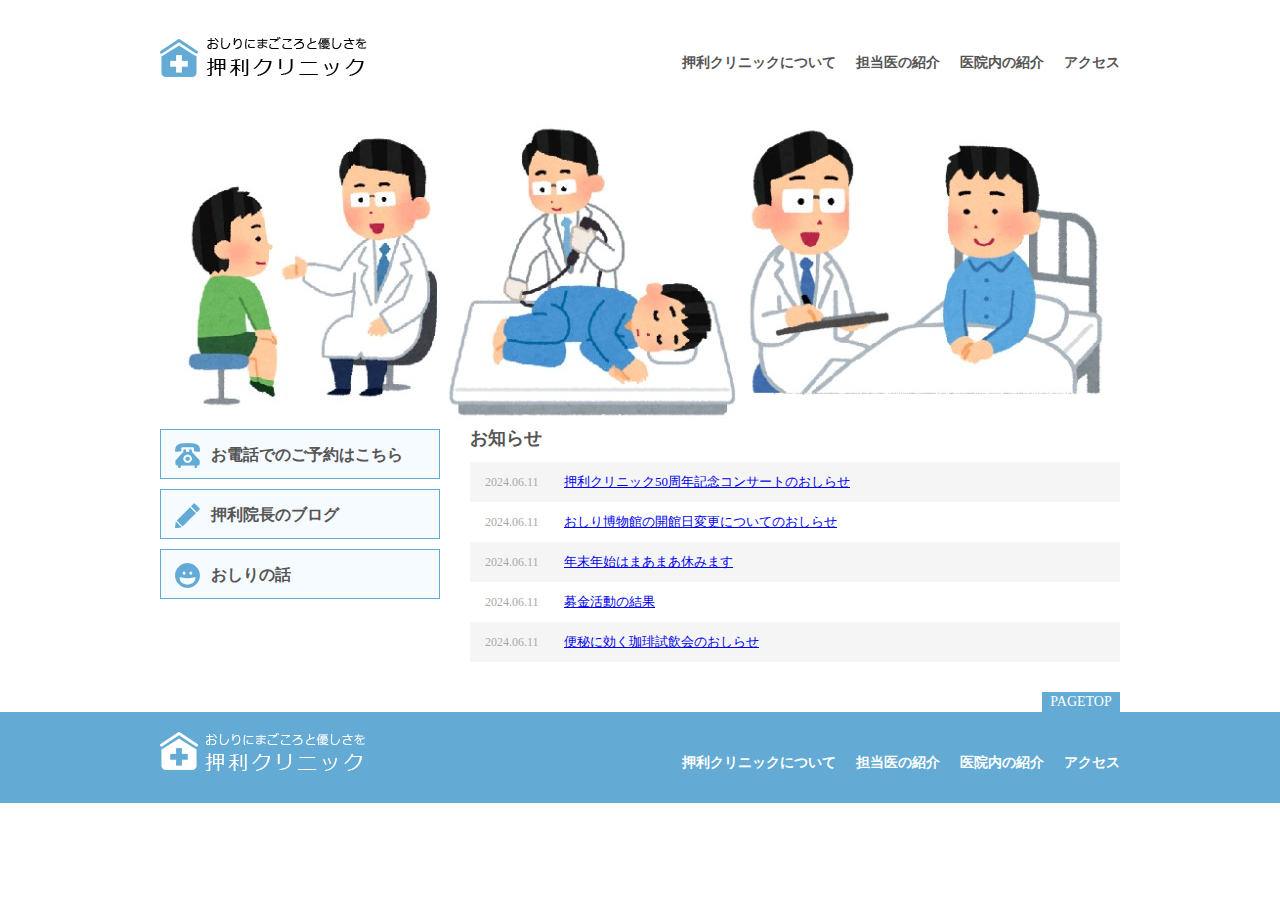
<file: index.html>
<!DOCTYPE html>
<html lang="ja">
  <head>
    <meta charset="UTF-8" />
    <title>押利クリニック 丨 おしりにまごころと優しさを</title>
    <meta
      name="description"
      content="おしりにまごころと優しさをモットーに患者さんのおしりに寄り添った施術を。清潔感溢れるクリニックです。"
    />
    <meta name="keywords" content="押利クリニック,病院" />

    <link rel="stylesheet" href="style.css" type="text/css" media="screen" />
  </head>

  <body>
    <!-- #wrapper ここから -->
    <div id="wrapper">
      <!-- header ここから -->
      <header>
        <h1>
          <a href="index.html">
            <img
              src="images/logo.png"
              alt="おしりにまごころと優しさを 押利クリニック"
            />
          </a>
        </h1>

        <nav>
          <ul>
            <li><a href="about.html">押利クリニックについて</a></li>
            <li><a href="doctor.html">担当医の紹介</a></li>
            <li><a href="iinnai.html">医院内の紹介</a></li>
            <li><a href="access.html">アクセス</a></li>
            <div class="clearfix"></div>
          </ul>
        </nav>
        <div class="clearfix"></div>
      </header>
      <!-- header ここまで -->

      <!-- #mainimage ここから -->
      <div id="mainimage">
        <img src="images/mainimage.jpg" alt="メイン画像" />
      </div>
      <!-- #mainimage ここまで -->

      <!-- #left ここから -->
      <div id="left">
        <ul>
          <li>
            <a id="icon_tel" href="denwa.html">お電話でのご予約はこちら</a>
          </li>
          <li>
            <a id="icon_blog" href="blog.html">押利院長のブログ</a>
          </li>
          <li><a id="icon_voice" href="oshiristory.html">おしりの話</a></li>
        </ul>
      </div>
      <!-- #left ここまで -->

      <!-- #right ここから -->
      <div id="right">
        <h2>お知らせ</h2>
        <dl>
          <dt>2024.06.11</dt>
          <dd>
            <a href="concert.html"
              >押利クリニック50周年記念コンサートのおしらせ</a
            >
          </dd>
          <dt>2024.06.11</dt>
          <dd>
            <a href="museum.html">おしり博物館の開館日変更についてのおしらせ</a>
          </dd>
          <dt>2024.06.11</dt>
          <dd><a href="nenmatsu.html">年末年始はまあまあ休みます</a></dd>
          <dt>2024.06.11</dt>
          <dd><a href="bokin.html">募金活動の結果</a></dd>
          <dt>2024.06.11</dt>
          <dd><a href="shiin.html">便秘に効く珈琲試飲会のおしらせ</a></dd>
          <div class="clearfix"></div>
        </dl>
      </div>
      <!-- #right ここまで -->

      <div class="clearfix"></div>
    </div>
    <!-- #wrapper ここまで -->

    <!-- footer ここから -->
    <footer>
      <div id="footer_inner">
        <p id="pagetop">
          <a href="#">PAGETOP</a>
        </p>
        <p id="footer_logo">
          <a href="index.html">
            <img
              src="images/logo_footer.png"
              alt="おしりにまごころと優しさを 押利クリニック"
            />
          </a>
        </p>

        <ul>
          <li><a href="about.html">押利クリニックについて</a></li>
          <li><a href="doctor.html">担当医の紹介</a></li>
          <li><a href="iinnai.html">医院内の紹介</a></li>
          <li><a href="access.html">アクセス</a></li>
          <div class="clearfix"></div>
        </ul>

        <div class="clearfix"></div>
      </div>
    </footer>
    <!-- footer ここまで -->
  </body>
</html>
</file>
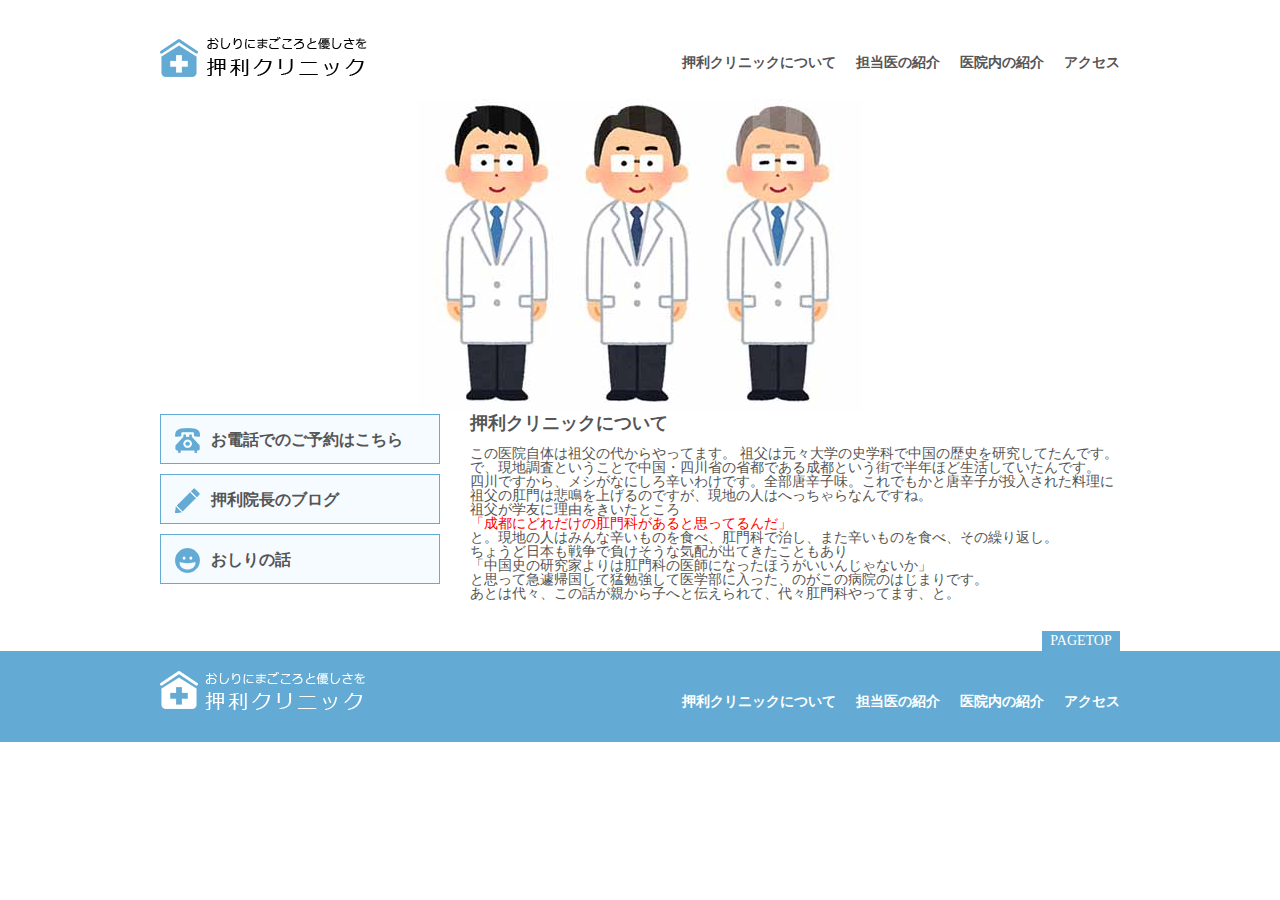
<file: about.html>
<!DOCTYPE html>
<html lang="ja">
  <head>
    <meta charset="UTF-8" />
    <title>押利クリニック 丨 おしりにまごころと優しさを</title>
    <meta
      name="description"
      content="おしりにまごころと優しさをモットーに患者さんのおしりに寄り添った施術を。清潔感溢れるクリニックです。"
    />
    <meta name="keywords" content="押利クリニック,病院" />

    <link rel="stylesheet" href="style.css" type="text/css" media="screen" />
  </head>

  <body>
    <!-- #wrapper ここから -->
    <div id="wrapper">
      <!-- header ここから -->
      <header>
        <h1>
          <a href="index.html">
            <img
              src="images/logo.png"
              alt="おしりにまごころと優しさを 押利クリニック"
            />
          </a>
        </h1>

        <nav>
          <ul>
            <li><a href="#">押利クリニックについて</a></li>
            <li><a href="doctor.html">担当医の紹介</a></li>
            <li><a href="iinnai.html">医院内の紹介</a></li>
            <li><a href="access.html">アクセス</a></li>
            <div class="clearfix"></div>
          </ul>
        </nav>
        <div class="clearfix"></div>
      </header>
      <!-- header ここまで -->

      <!-- #mainimage ここから -->
      <div id="3dai">
        <center><img src="images/3dai.jpg" alt="親子三代" /></center>
      </div>
      <!-- #mainimage ここまで -->

      <!-- #left ここから -->
      <div id="left">
        <ul>
          <li>
            <a id="icon_tel" href="denwa.html">お電話でのご予約はこちら</a>
          </li>
          <li>
            <a id="icon_blog" href="blog.html">押利院長のブログ</a>
          </li>
          <li><a id="icon_voice" href="oshiristory.html">おしりの話</a></li>
        </ul>
      </div>
      <!-- #left ここまで -->

      <!-- #right ここから -->
      <div id="right">
        <h2>押利クリニックについて</h2>
        <p>
          この医院自体は祖父の代からやってます。
          祖父は元々大学の史学科で中国の歴史を研究してたんです。で、現地調査ということで中国・四川省の省都である成都という街で半年ほど生活していたんです。<br />
          四川ですから、メシがなにしろ辛いわけです。全部唐辛子味。これでもかと唐辛子が投入された料理に
          祖父の肛門は悲鳴を上げるのですが、現地の人はへっちゃらなんですね。<br />
          祖父が学友に理由をきいたところ<br />
          <font color="red">「成都にどれだけの肛門科があると思ってるんだ」</font
          ><br />
          と。現地の人はみんな辛いものを食べ、肛門科で治し、また辛いものを食べ、その繰り返し。<br />
          ちょうど日本も戦争で負けそうな気配が出てきたこともあり<br />
          「中国史の研究家よりは肛門科の医師になったほうがいいんじゃないか」<br />
          と思って急遽帰国して猛勉強して医学部に入った、のがこの病院のはじまりです。<br />
          あとは代々、この話が親から子へと伝えられて、代々肛門科やってます、と。
        </p>
      </div>
      <!-- #right ここまで -->

      <div class="clearfix"></div>
    </div>
    <!-- #wrapper ここまで -->

    <!-- footer ここから -->
    <footer>
      <div id="footer_inner">
        <p id="pagetop">
          <a href="#">PAGETOP</a>
        </p>
        <p id="footer_logo">
          <a href="index.html">
            <img
              src="images/logo_footer.png"
              alt="おしりにまごころと優しさを 押利クリニック"
            />
          </a>
        </p>

        <ul>
          <li><a href="#">押利クリニックについて</a></li>
          <li><a href="doctor.html">担当医の紹介</a></li>
          <li><a href="iinnai.html">医院内の紹介</a></li>
          <li><a href="access.html">アクセス</a></li>
          <div class="clearfix"></div>
        </ul>

        <div class="clearfix"></div>
      </div>
    </footer>
    <!-- footer ここまで -->
  </body>
</html>
</file>
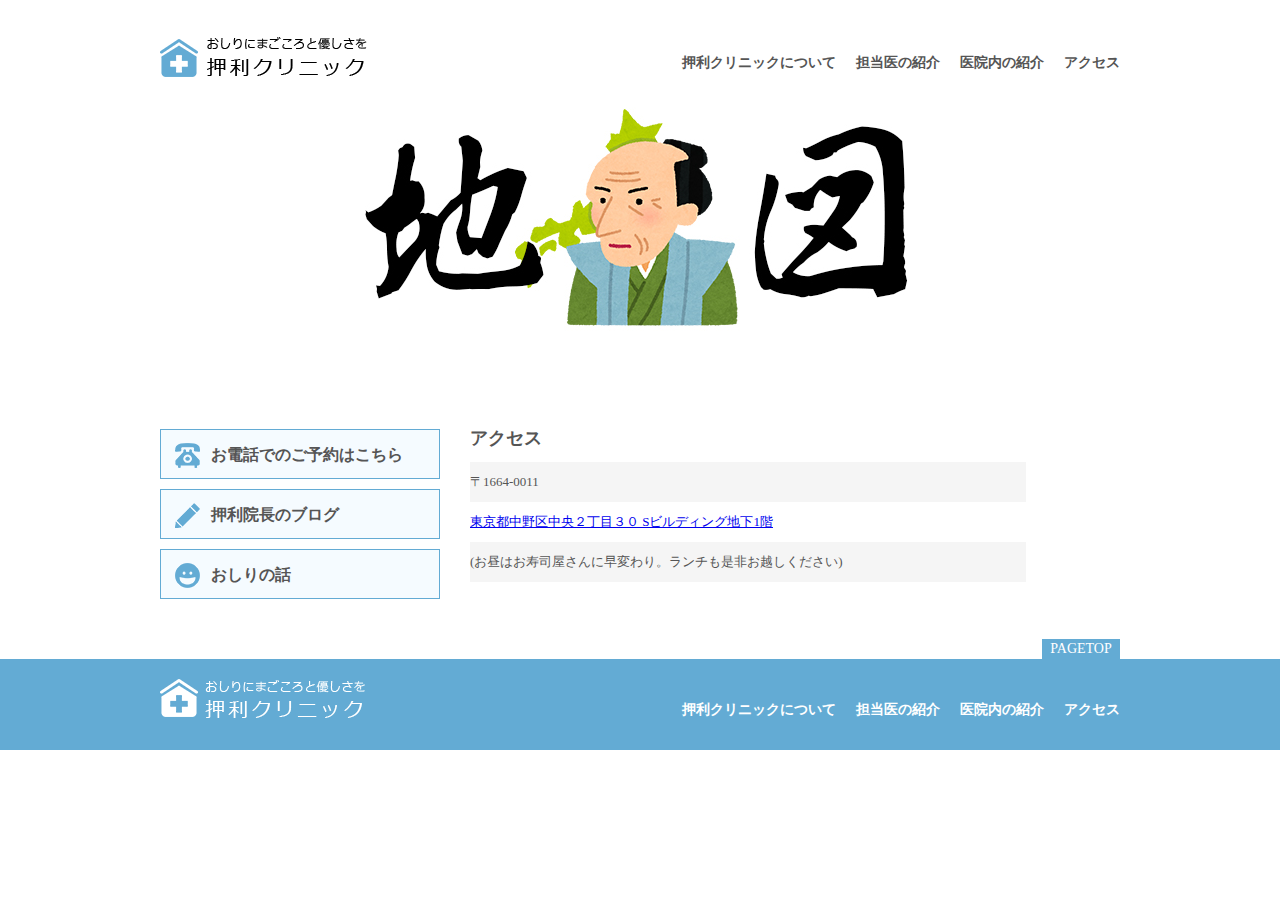
<file: access.html>
<!DOCTYPE html>
<html lang="ja">
  <head>
    <meta charset="UTF-8" />
    <title>押利クリニック 丨 おしりにまごころと優しさを</title>
    <meta
      name="description"
      content="おしりにまごころと優しさをモットーに患者さんのおしりに寄り添った施術を。清潔感溢れるクリニックです。"
    />
    <meta name="keywords" content="押利クリニック,病院" />

    <link rel="stylesheet" href="style.css" type="text/css" media="screen" />
  </head>

  <body>
    <!-- #wrapper ここから -->
    <div id="wrapper">
      <!-- header ここから -->
      <header>
        <h1>
          <a href="index.html">
            <img
              src="images/logo.png"
              alt="おしりにまごころと優しさを 押利クリニック"
            />
          </a>
        </h1>

        <nav>
          <ul>
            <li><a href="about.html">押利クリニックについて</a></li>
            <li><a href="doctor.html">担当医の紹介</a></li>
            <li><a href="iinnai.html">医院内の紹介</a></li>
            <li><a href="#">アクセス</a></li>
            <div class="clearfix"></div>
          </ul>
        </nav>
        <div class="clearfix"></div>
      </header>
      <!-- header ここまで -->

      <!-- #mainimage ここから -->
      <div id="mainimage">
        <center><img src="images/chizu.jpg" alt="地図トップ" /></center>
      </div>
      <!-- #mainimage ここまで -->

      <!-- #left ここから -->
      <div id="left">
        <ul>
          <li>
            <a id="icon_tel" href="denwa.html">お電話でのご予約はこちら</a>
          </li>
          <li>
            <a id="icon_blog" href="underconstruction.html">押利院長のブログ</a>
          </li>
          <li><a id="icon_voice" href="oshiristory.html">おしりの話</a></li>
        </ul>
      </div>
      <!-- #left ここまで -->

      <!-- #right ここから -->
      <div id="right">
        <h2>アクセス</h2>
        <dl>
          <dt></dt>
          <dd>〒1664-0011</dd>
          <dt></dt>
          <dd>
            <a
              href="https://www.google.com/maps/place/%E3%80%92164-0011+%E6%9D%B1%E4%BA%AC%E9%83%BD%E4%B8%AD%E9%87%8E%E5%8C%BA%E4%B8%AD%E5%A4%AE%EF%BC%92%E4%B8%81%E7%9B%AE%EF%BC%93%EF%BC%90+%EF%BC%B3%E3%83%93%E3%83%AB%E3%83%87%E3%82%A3%E3%83%B3%E3%82%B0/@35.6977004,139.6766584,17z/data=!4m15!1m8!3m7!1s0x6018f2c53a446661:0xdb8de674227e1da9!2z44CSMTY0LTAwMTEg5p2x5Lqs6YO95Lit6YeO5Yy65Lit5aSu77yS5LiB55uu77yT77yQIO-8s-ODk-ODq-ODh-OCo-ODs-OCsA!3b1!8m2!3d35.6977004!4d139.6792333!16s%2Fg%2F12hqffn9b!3m5!1s0x6018f2c53a446661:0xdb8de674227e1da9!8m2!3d35.6977004!4d139.6792333!16s%2Fg%2F12hqffn9b?authuser=0&entry=ttu"
              target="_blank"
              >東京都中野区中央２丁目３０ Sビルディング地下1階</a
            >
          </dd>
          <dt></dt>
          <dd>(お昼はお寿司屋さんに早変わり。ランチも是非お越しください)</dd>

          <div class="clearfix"></div>
        </dl>
      </div>
      <!-- #right ここまで -->

      <div class="clearfix"></div>
    </div>
    <!-- #wrapper ここまで -->

    <!-- footer ここから -->
    <footer>
      <div id="footer_inner">
        <p id="pagetop">
          <a href="#">PAGETOP</a>
        </p>
        <p id="footer_logo">
          <a href="index.html">
            <img
              src="images/logo_footer.png"
              alt="おしりにまごころと優しさを 押利クリニック"
            />
          </a>
        </p>

        <ul>
          <li><a href="about.html">押利クリニックについて</a></li>
          <li><a href="doctor.html">担当医の紹介</a></li>
          <li><a href="iinnai.html">医院内の紹介</a></li>
          <li><a href="#">アクセス</a></li>
          <div class="clearfix"></div>
        </ul>

        <div class="clearfix"></div>
      </div>
    </footer>
    <!-- footer ここまで -->
  </body>
</html>
</file>
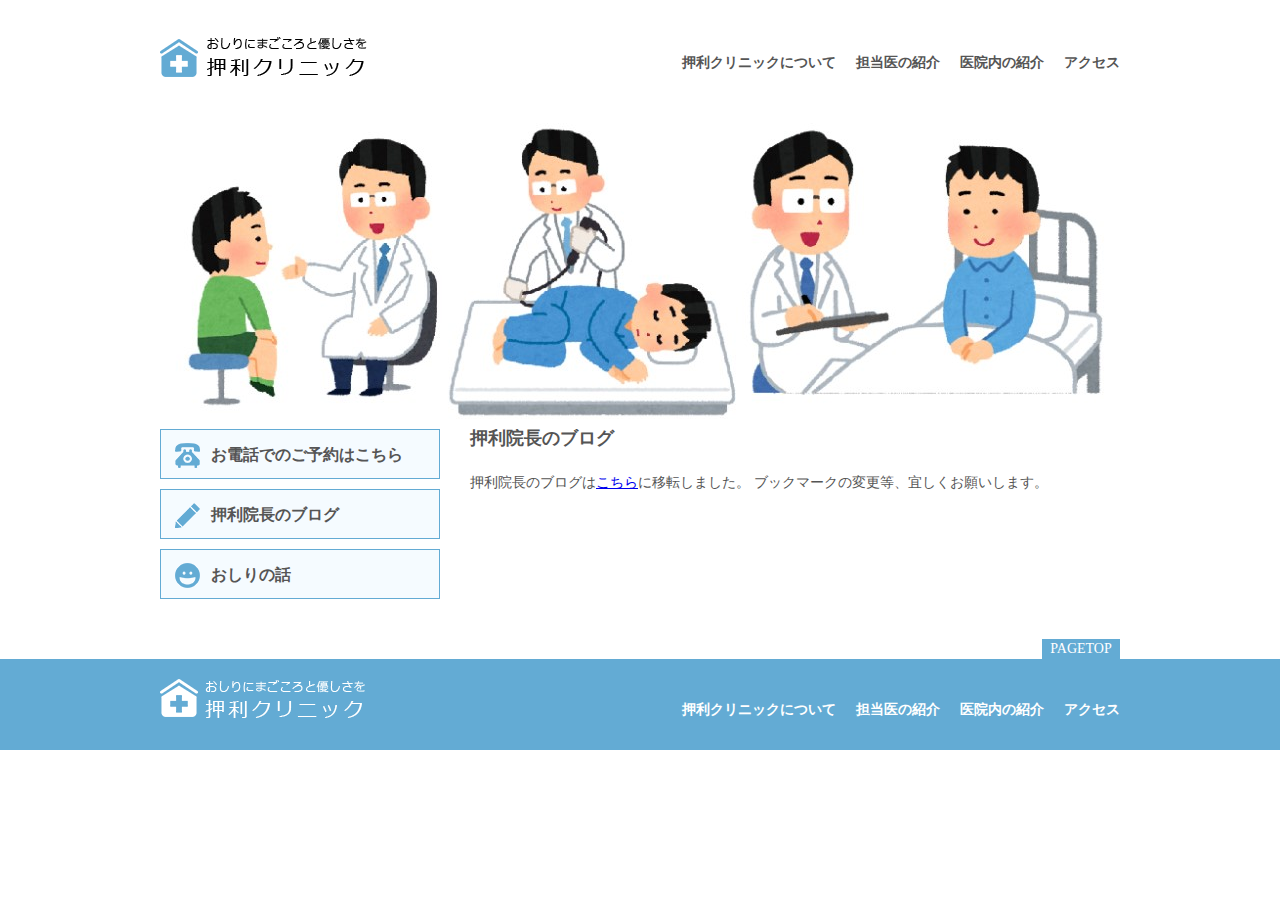
<file: blog.html>
<!DOCTYPE html>
<html lang="ja">
  <head>
    <meta charset="UTF-8" />
    <title>押利クリニック 丨 おしりにまごころと優しさを</title>
    <meta
      name="description"
      content="おしりにまごころと優しさをモットーに患者さんのおしりに寄り添った施術を。清潔感溢れるクリニックです。"
    />
    <meta name="keywords" content="押利クリニック,病院" />

    <link rel="stylesheet" href="style.css" type="text/css" media="screen" />
  </head>

  <body>
    <!-- #wrapper ここから -->
    <div id="wrapper">
      <!-- header ここから -->
      <header>
        <h1>
          <a href="index.html">
            <img
              src="images/logo.png"
              alt="おしりにまごころと優しさを 押利クリニック"
            />
          </a>
        </h1>

        <nav>
          <ul>
            <li><a href="about.html">押利クリニックについて</a></li>
            <li><a href="doctor.html">担当医の紹介</a></li>
            <li><a href="iinnai.html">医院内の紹介</a></li>
            <li><a href="access.html">アクセス</a></li>
            <div class="clearfix"></div>
          </ul>
        </nav>
        <div class="clearfix"></div>
      </header>
      <!-- header ここまで -->

      <!-- #mainimage ここから -->
      <div id="mainimage">
        <img src="images/mainimage.jpg" alt="メイン画像" />
      </div>
      <!-- #mainimage ここまで -->

      <!-- #left ここから -->
      <div id="left">
        <ul>
          <li>
            <a id="icon_tel" href="denwa.html">お電話でのご予約はこちら</a>
          </li>
          <li>
            <a id="icon_blog" href="#">押利院長のブログ</a>
          </li>
          <li><a id="icon_voice" href="oshiristory.html">おしりの話</a></li>
        </ul>
      </div>
      <!-- #left ここまで -->

      <!-- #right ここから -->
      <div id="right">
        <h2>押利院長のブログ</h2>
        <br />
        押利院長のブログは<a
          href="https://www.nhk.jp/g/blog/t1upn2lil/"
          target="_blank"
          ><b>こちら</b></a
        >に移転しました。 ブックマークの変更等、宜しくお願いします。
      </div>
      <!-- #right ここまで -->

      <div class="clearfix"></div>
    </div>
    <!-- #wrapper ここまで -->

    <!-- footer ここから -->
    <footer>
      <div id="footer_inner">
        <p id="pagetop">
          <a href="#">PAGETOP</a>
        </p>
        <p id="footer_logo">
          <a href="index.html">
            <img
              src="images/logo_footer.png"
              alt="おしりにまごころと優しさを 押利クリニック"
            />
          </a>
        </p>

        <ul>
          <li><a href="about.html">押利クリニックについて</a></li>
          <li><a href="doctor.html">担当医の紹介</a></li>
          <li><a href="iinnai.html">医院内の紹介</a></li>
          <li><a href="access.html">アクセス</a></li>
          <div class="clearfix"></div>
        </ul>

        <div class="clearfix"></div>
      </div>
    </footer>
    <!-- footer ここまで -->
  </body>
</html>
</file>
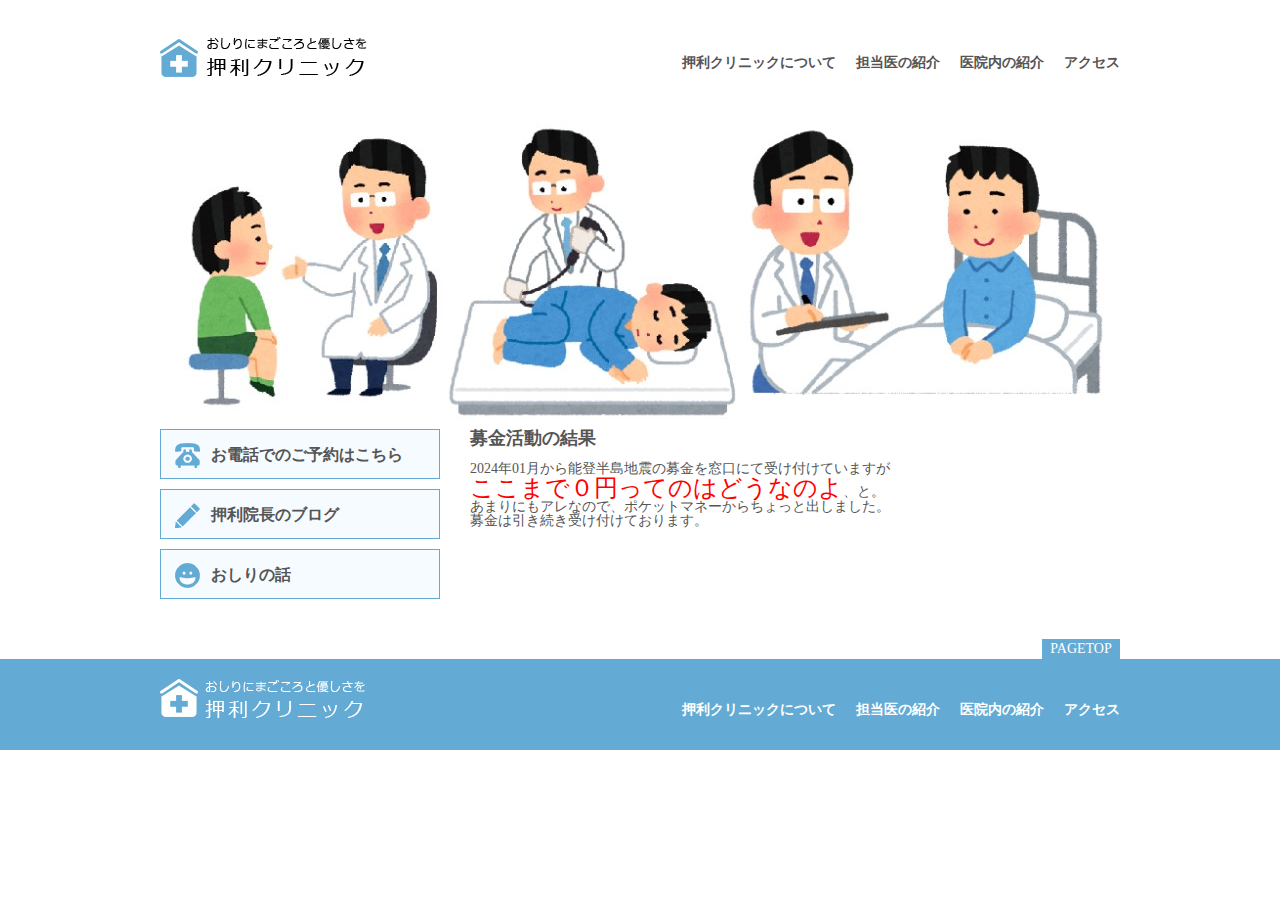
<file: bokin.html>
<!DOCTYPE html>
<html lang="ja">
  <head>
    <meta charset="UTF-8" />
    <title>押利クリニック 丨 おしりにまごころと優しさを</title>
    <meta
      name="description"
      content="おしりにまごころと優しさをモットーに患者さんのおしりに寄り添った施術を。清潔感溢れるクリニックです。"
    />
    <meta name="keywords" content="押利クリニック,病院" />

    <link rel="stylesheet" href="style.css" type="text/css" media="screen" />
  </head>

  <body>
    <!-- #wrapper ここから -->
    <div id="wrapper">
      <!-- header ここから -->
      <header>
        <h1>
          <a href="index.html">
            <img
              src="images/logo.png"
              alt="おしりにまごころと優しさを 押利クリニック"
            />
          </a>
        </h1>

        <nav>
          <ul>
            <li><a href="about.html">押利クリニックについて</a></li>
            <li><a href="doctor.html">担当医の紹介</a></li>
            <li><a href="iinnai.html">医院内の紹介</a></li>
            <li><a href="access.html">アクセス</a></li>
            <div class="clearfix"></div>
          </ul>
        </nav>
        <div class="clearfix"></div>
      </header>
      <!-- header ここまで -->

      <!-- #mainimage ここから -->
      <div id="mainimage">
        <img src="images/mainimage.jpg" alt="メイン画像" />
      </div>
      <!-- #mainimage ここまで -->

      <!-- #left ここから -->
      <div id="left">
        <ul>
          <li>
            <a id="icon_tel" href="denwa.html">お電話でのご予約はこちら</a>
          </li>
          <li>
            <a id="icon_blog" href="blog.html">押利院長のブログ</a>
          </li>
          <li><a id="icon_voice" href="oshiristory.html">おしりの話</a></li>
        </ul>
      </div>
      <!-- #left ここまで -->

      <!-- #right ここから -->
      <div id="right">
        <h2>募金活動の結果</h2>
        <p>
          2024年01月から能登半島地震の募金を窓口にて受け付けていますが<br />
          <font size="5" color="red">ここまで０円ってのはどうなのよ</font
          >、と。<br />
          あまりにもアレなので、ポケットマネーからちょっと出しました。<br />
          募金は引き続き受け付けております。
        </p>
      </div>
      <!-- #right ここまで -->

      <div class="clearfix"></div>
    </div>
    <!-- #wrapper ここまで -->

    <!-- footer ここから -->
    <footer>
      <div id="footer_inner">
        <p id="pagetop">
          <a href="#">PAGETOP</a>
        </p>
        <p id="footer_logo">
          <a href="index.html">
            <img
              src="images/logo_footer.png"
              alt="おしりにまごころと優しさを 押利クリニック"
            />
          </a>
        </p>

        <ul>
          <li><a href="about.html">押利クリニックについて</a></li>
          <li><a href="doctor.html">担当医の紹介</a></li>
          <li><a href="iinnai.html">医院内の紹介</a></li>
          <li><a href="access.html">アクセス</a></li>
          <div class="clearfix"></div>
        </ul>

        <div class="clearfix"></div>
      </div>
    </footer>
    <!-- footer ここまで -->
  </body>
</html>
</file>
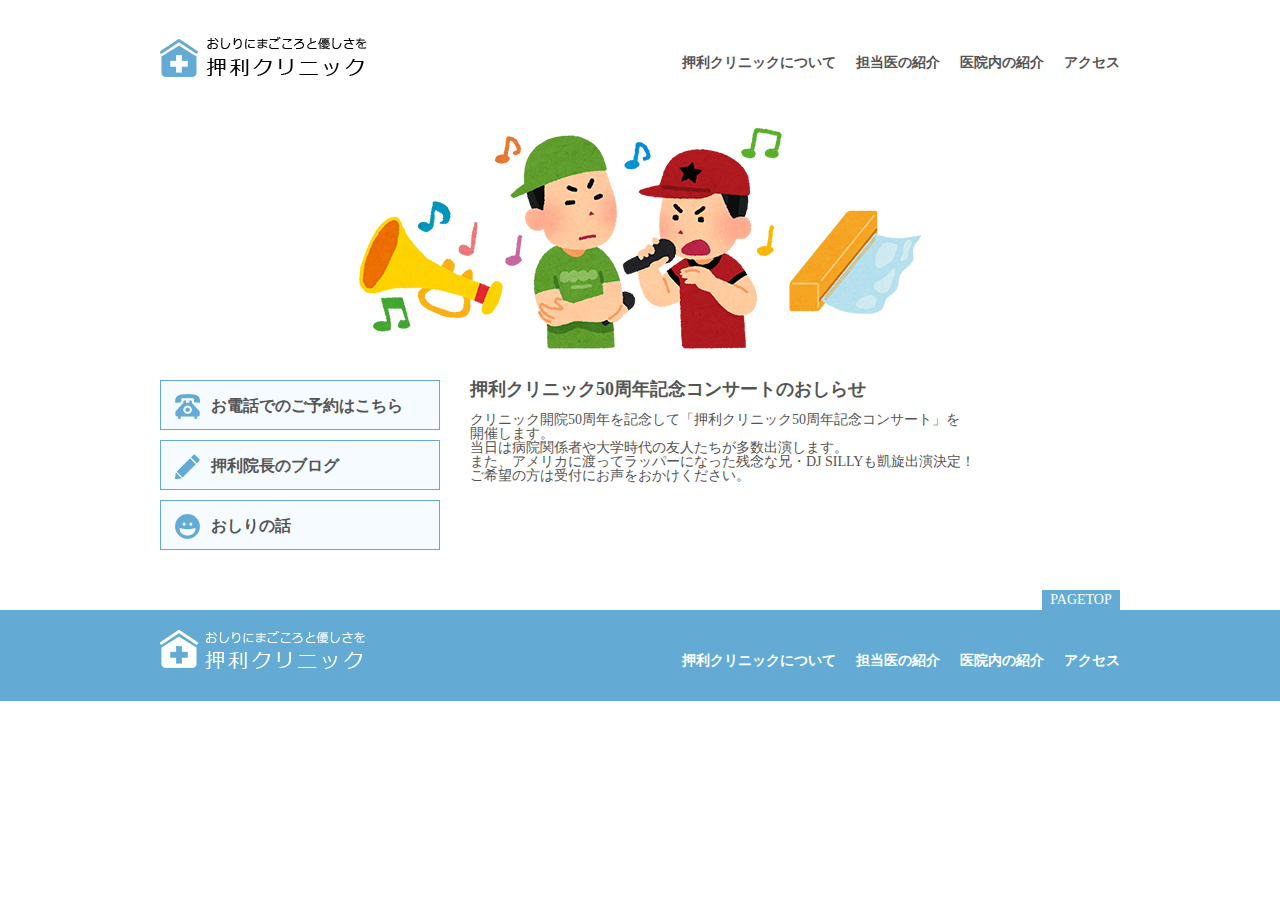
<file: concert.html>
<!DOCTYPE html>
<html lang="ja">
  <head>
    <meta charset="UTF-8" />
    <title>押利クリニック 丨 おしりにまごころと優しさを</title>
    <meta
      name="description"
      content="おしりにまごころと優しさをモットーに患者さんのおしりに寄り添った施術を。清潔感溢れるクリニックです。"
    />
    <meta name="keywords" content="押利クリニック,病院" />

    <link rel="stylesheet" href="style.css" type="text/css" media="screen" />
  </head>

  <body>
    <!-- #wrapper ここから -->
    <div id="wrapper">
      <!-- header ここから -->
      <header>
        <h1>
          <a href="index.html">
            <img
              src="images/logo.png"
              alt="おしりにまごころと優しさを 押利クリニック"
            />
          </a>
        </h1>

        <nav>
          <ul>
            <li><a href="about.html">押利クリニックについて</a></li>
            <li><a href="doctor.html">担当医の紹介</a></li>
            <li><a href="iinnai.html">医院内の紹介</a></li>
            <li><a href="access.html">アクセス</a></li>
            <div class="clearfix"></div>
          </ul>
        </nav>
        <div class="clearfix"></div>
      </header>
      <!-- header ここまで -->

      <!-- #mainimage ここから -->
      <div id="rap">
        <br />
        <br />
        <center><img src="images/rap.jpg" alt="コンサートメイン画像" /></center>
        <br />
        <br />
      </div>
      <!-- #mainimage ここまで -->

      <!-- #left ここから -->
      <div id="left">
        <ul>
          <li>
            <a id="icon_tel" href="denwa.html">お電話でのご予約はこちら</a>
          </li>
          <li>
            <a id="icon_blog" href="blog.html">押利院長のブログ</a>
          </li>
          <li><a id="icon_voice" href="oshiristory.html">おしりの話</a></li>
        </ul>
      </div>
      <!-- #left ここまで -->

      <!-- #right ここから -->
      <div id="right">
        <h2>押利クリニック50周年記念コンサートのおしらせ</h2>
        クリニック開院50周年を記念して「押利クリニック50周年記念コンサート」を<br />
        開催します。<br />
        当日は病院関係者や大学時代の友人たちが多数出演します。<br />
        また、アメリカに渡ってラッパーになった残念な兄・DJ
        SILLYも凱旋出演決定！<br />
        ご希望の方は受付にお声をおかけください。
      </div>
      <!-- #right ここまで -->

      <div class="clearfix"></div>
    </div>
    <!-- #wrapper ここまで -->

    <!-- footer ここから -->
    <footer>
      <div id="footer_inner">
        <p id="pagetop">
          <a href="#">PAGETOP</a>
        </p>
        <p id="footer_logo">
          <a href="index.html">
            <img
              src="images/logo_footer.png"
              alt="おしりにまごころと優しさを 押利クリニック"
            />
          </a>
        </p>

        <ul>
          <li><a href="about.html">押利クリニックについて</a></li>
          <li><a href="doctor.html">担当医の紹介</a></li>
          <li><a href="iinnai.html">医院内の紹介</a></li>
          <li><a href="access.html">アクセス</a></li>
          <div class="clearfix"></div>
        </ul>

        <div class="clearfix"></div>
      </div>
    </footer>
    <!-- footer ここまで -->
  </body>
</html>
</file>
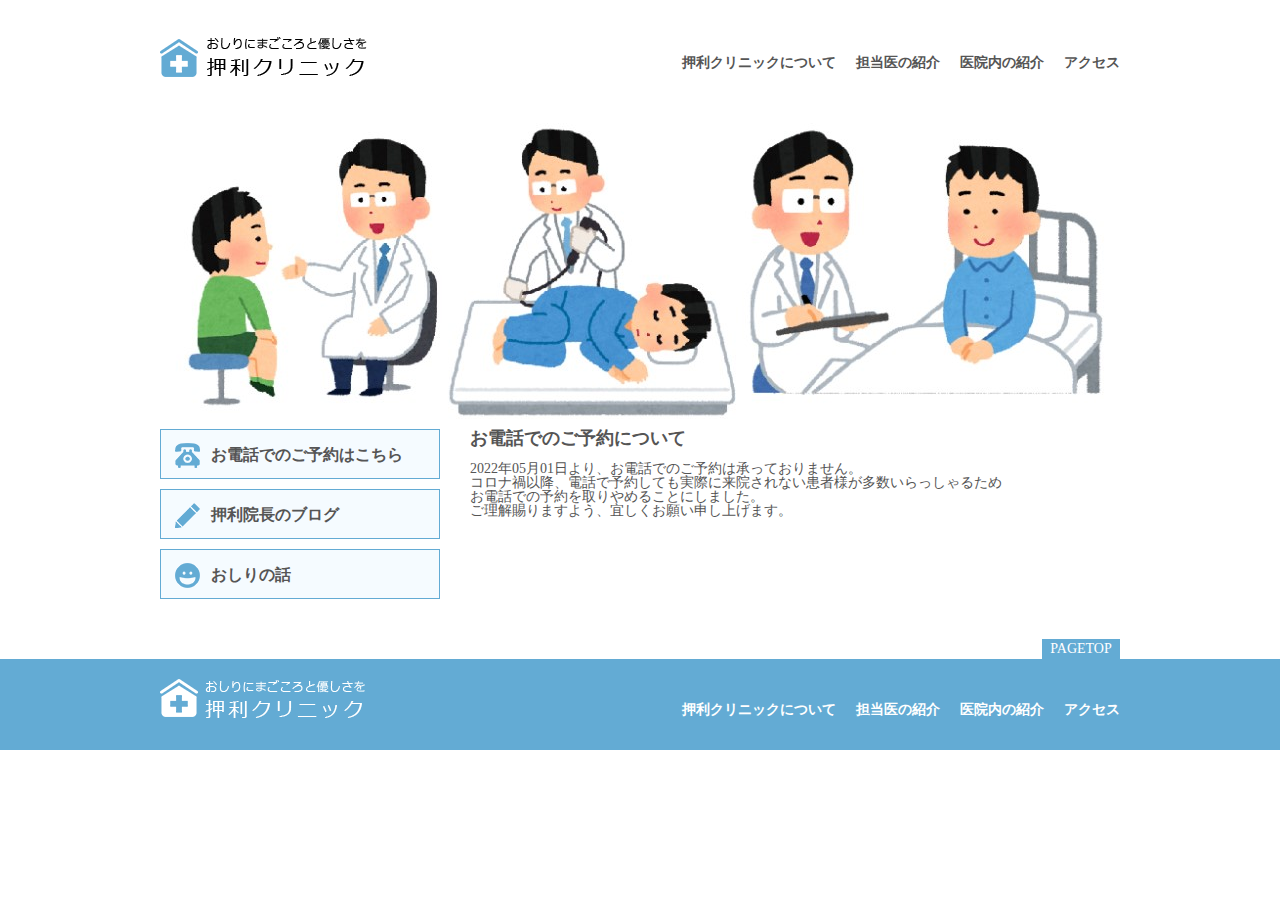
<file: denwa.html>
<!DOCTYPE html>
<html lang="ja">
  <head>
    <meta charset="UTF-8" />
    <title>押利クリニック 丨 おしりにまごころと優しさを</title>
    <meta
      name="description"
      content="おしりにまごころと優しさをモットーに患者さんのおしりに寄り添った施術を。清潔感溢れるクリニックです。"
    />
    <meta name="keywords" content="押利クリニック,病院" />

    <link rel="stylesheet" href="style.css" type="text/css" media="screen" />
  </head>

  <body>
    <!-- #wrapper ここから -->
    <div id="wrapper">
      <!-- header ここから -->
      <header>
        <h1>
          <a href="index.html">
            <img
              src="images/logo.png"
              alt="おしりにまごころと優しさを 押利クリニック"
            />
          </a>
        </h1>

        <nav>
          <ul>
            <li><a href="about.html">押利クリニックについて</a></li>
            <li><a href="doctor.html">担当医の紹介</a></li>
            <li><a href="iinnai.html">医院内の紹介</a></li>
            <li><a href="access.html">アクセス</a></li>
            <div class="clearfix"></div>
          </ul>
        </nav>
        <div class="clearfix"></div>
      </header>
      <!-- header ここまで -->

      <!-- #mainimage ここから -->
      <div id="mainimage">
        <img src="images/mainimage.jpg" alt="メイン画像" />
      </div>
      <!-- #mainimage ここまで -->

      <!-- #left ここから -->
      <div id="left">
        <ul>
          <li>
            <a id="icon_tel" href="#">お電話でのご予約はこちら</a>
          </li>
          <li>
            <a id="icon_blog" href="blog.html">押利院長のブログ</a>
          </li>
          <li><a id="icon_voice" href="oshiristory.html">おしりの話</a></li>
        </ul>
      </div>
      <!-- #left ここまで -->

      <!-- #right ここから -->
      <div id="right">
        <h2>お電話でのご予約について</h2>
        <p>
          2022年05月01日より、お電話でのご予約は承っておりません。<br />
          コロナ禍以降、電話で予約しても実際に来院されない患者様が多数いらっしゃるため<br />
          お電話での予約を取りやめることにしました。<br />
          ご理解賜りますよう、宜しくお願い申し上げます。
        </p>
      </div>
      <!-- #right ここまで -->

      <div class="clearfix"></div>
    </div>
    <!-- #wrapper ここまで -->

    <!-- footer ここから -->
    <footer>
      <div id="footer_inner">
        <p id="pagetop">
          <a href="#">PAGETOP</a>
        </p>
        <p id="footer_logo">
          <a href="index.html">
            <img
              src="images/logo_footer.png"
              alt="おしりにまごころと優しさを 押利クリニック"
            />
          </a>
        </p>

        <ul>
          <li><a href="about.html">押利クリニックについて</a></li>
          <li><a href="doctor.html">担当医の紹介</a></li>
          <li><a href="iinnai.html">医院内の紹介</a></li>
          <li><a href="access.html">アクセス</a></li>
          <div class="clearfix"></div>
        </ul>

        <div class="clearfix"></div>
      </div>
    </footer>
    <!-- footer ここまで -->
  </body>
</html>
</file>
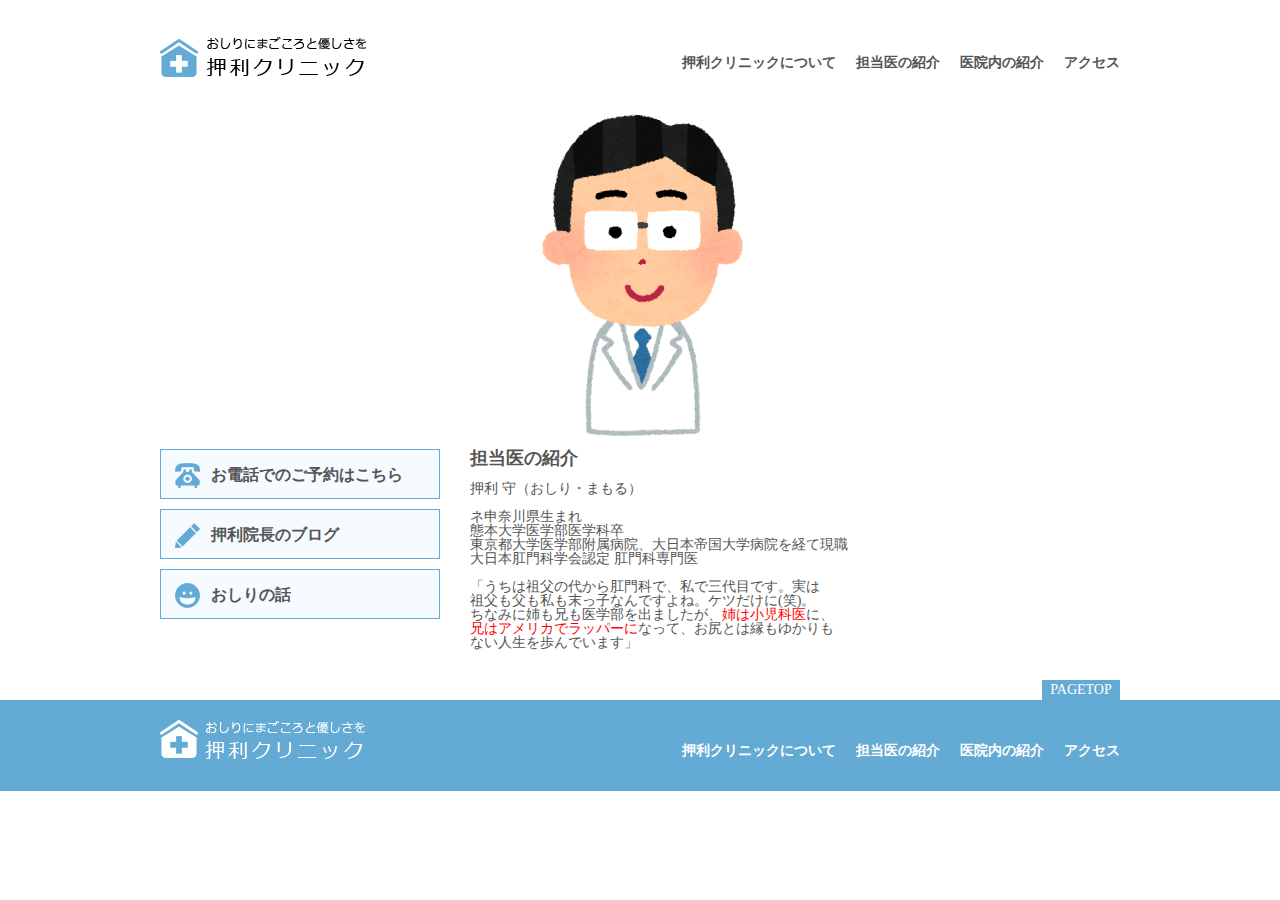
<file: doctor.html>
<!DOCTYPE html>
<html lang="ja">
  <head>
    <meta charset="UTF-8" />
    <title>押利クリニック 丨 おしりにまごころと優しさを</title>
    <meta
      name="description"
      content="おしりにまごころと優しさをモットーに患者さんのおしりに寄り添った施術を。清潔感溢れるクリニックです。"
    />
    <meta name="keywords" content="押利クリニック,病院" />

    <link rel="stylesheet" href="style.css" type="text/css" media="screen" />
  </head>

  <body>
    <!-- #wrapper ここから -->
    <div id="wrapper">
      <!-- header ここから -->
      <header>
        <h1>
          <a href="index.html">
            <img
              src="images/logo.png"
              alt="おしりにまごころと優しさを 押利クリニック"
            />
          </a>
        </h1>

        <nav>
          <ul>
            <li><a href="about.html">押利クリニックについて</a></li>
            <li><a href="#">担当医の紹介</a></li>
            <li><a href="iinnai.html">医院内の紹介</a></li>
            <li><a href="access.html">アクセス</a></li>
            <div class="clearfix"></div>
          </ul>
        </nav>
        <div class="clearfix"></div>
      </header>
      <!-- header ここまで -->

      <!-- #mainimage なし -->
      <center><img src="images/doctor.png" alt="押利守医師" /></center>
      <!-- #mainimage なし -->

      <!-- #left ここから -->
      <div id="left">
        <ul>
          <li>
            <a id="icon_tel" href="denwa.html">お電話でのご予約はこちら</a>
          </li>
          <li>
            <a id="icon_blog" href="blog.html">押利院長のブログ</a>
          </li>
          <li><a id="icon_voice" href="oshiristory.html">おしりの話</a></li>
        </ul>
      </div>
      <!-- #left ここまで -->

      <!-- #right ここから -->
      <div id="right">
        <h2>担当医の紹介</h2>

        <h1>押利 守（おしり・まもる）</h1>
        <br />
        ネ申奈川県生まれ<br />
        態本大学医学部医学科卒<br />
        東京都大学医学部附属病院、大日本帝国大学病院を経て現職<br />
        大日本肛門科学会認定 肛門科専門医<br />
        <br />
        「うちは祖父の代から肛門科で、私で三代目です。実は<br />
        祖父も父も私も末っ子なんですよね。ケツだけに(笑)。<br />
        ちなみに姉も兄も医学部を出ましたが、<font color="red">姉は小児科医</font
        >に、<br />
        <font color="red">兄はアメリカでラッパーに</font
        >なって、お尻とは縁もゆかりも<br />
        ない人生を歩んでいます」<br />
      </div>
      <!-- #right ここまで -->

      <div class="clearfix"></div>
    </div>
    <!-- #wrapper ここまで -->

    <!-- footer ここから -->
    <footer>
      <div id="footer_inner">
        <p id="pagetop">
          <a href="index.html">PAGETOP</a>
        </p>
        <p id="footer_logo">
          <a href="index.html">
            <img
              src="images/logo_footer.png"
              alt="おしりにまごころと優しさを 押利クリニック"
            />
          </a>
        </p>

        <ul>
          <li><a href="about.html">押利クリニックについて</a></li>
          <li><a href="#">担当医の紹介</a></li>
          <li><a href="iinnai.html">医院内の紹介</a></li>
          <li><a href="access.html">アクセス</a></li>
          <div class="clearfix"></div>
        </ul>

        <div class="clearfix"></div>
      </div>
    </footer>
    <!-- footer ここまで -->
  </body>
</html>
</file>
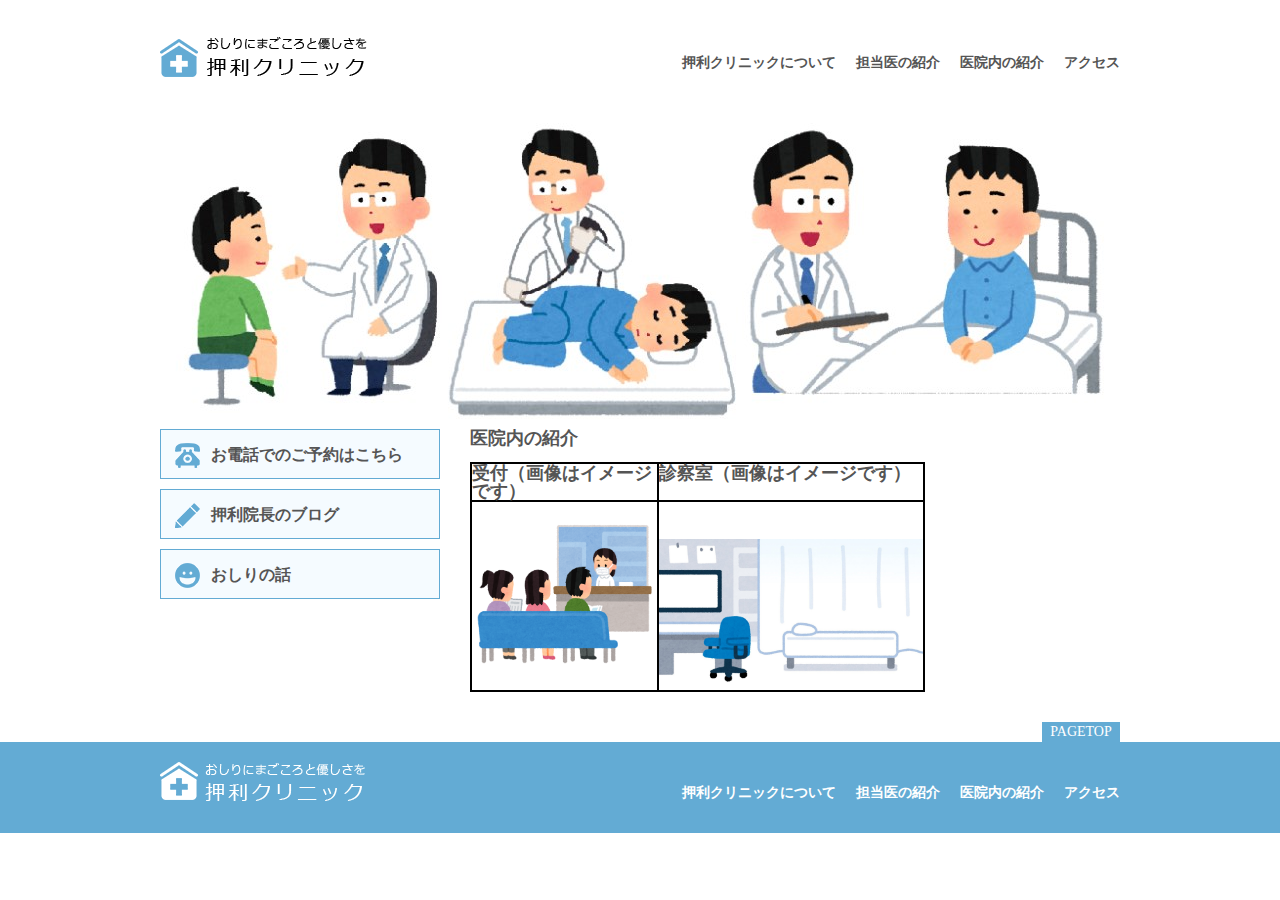
<file: iinnai.html>
<!DOCTYPE html>
<html lang="ja">
  <head>
    <meta charset="UTF-8" />
    <title>押利クリニック 丨 おしりにまごころと優しさを</title>
    <meta
      name="description"
      content="おしりにまごころと優しさをモットーに患者さんのおしりに寄り添った施術を。清潔感溢れるクリニックです。"
    />
    <meta name="keywords" content="押利クリニック,病院" />

    <link rel="stylesheet" href="style.css" type="text/css" media="screen" />
  </head>

  <body>
    <!-- #wrapper ここから -->
    <div id="wrapper">
      <!-- header ここから -->
      <header>
        <h1>
          <a href="index.html">
            <img
              src="images/logo.png"
              alt="おしりにまごころと優しさを 押利クリニック"
            />
          </a>
        </h1>

        <nav>
          <ul>
            <li><a href="about.html">押利クリニックについて</a></li>
            <li><a href="doctor.html">担当医の紹介</a></li>
            <li><a href="#">医院内の紹介</a></li>
            <li><a href="access.html">アクセス</a></li>
            <div class="clearfix"></div>
          </ul>
        </nav>
        <div class="clearfix"></div>
      </header>
      <!-- header ここまで -->

      <!-- #mainimage ここから -->
      <div id="mainimage">
        <img src="images/mainimage.jpg" alt="メイン画像" />
      </div>
      <!-- #mainimage ここまで -->

      <!-- #left ここから -->
      <div id="left">
        <ul>
          <li>
            <a id="icon_tel" href="denwa.html">お電話でのご予約はこちら</a>
          </li>
          <li>
            <a id="icon_blog" href="blog.html">押利院長のブログ</a>
          </li>
          <li><a id="icon_voice" href="oshiristory.html">おしりの話</a></li>
        </ul>
      </div>
      <!-- #left ここまで -->

      <!-- #right ここから -->
      <div id="right">
        <h2>医院内の紹介</h2>
        <table border="0">
          <tr>
            <th>受付（画像はイメージです）</th>
            <th>診察室（画像はイメージです）</th>
          </tr>
          <tr>
            <td>
              <img
                src="images/machiai.png"
                width="100%"
                height="100%"
                alt="受付（画像はイメージです）"
              />
            </td>
            <td>
              <img
                src="images/bg_hospital_chiryou.jpg"
                width="100%"
                height="100%"
                alt="受付（画像はイメージです）"
              />
            </td>
          </tr>
        </table>
      </div>
      <!-- #right ここまで -->

      <div class="clearfix"></div>
    </div>
    <!-- #wrapper ここまで -->

    <!-- footer ここから -->
    <footer>
      <div id="footer_inner">
        <p id="pagetop">
          <a href="#">PAGETOP</a>
        </p>
        <p id="footer_logo">
          <a href="index.html">
            <img
              src="images/logo_footer.png"
              alt="おしりにまごころと優しさを 押利クリニック"
            />
          </a>
        </p>

        <ul>
          <li><a href="about.html">押利クリニックについて</a></li>
          <li><a href="doctor.html">担当医の紹介</a></li>
          <li><a href="#">医院内の紹介</a></li>
          <li><a href="access.html">アクセス</a></li>
          <div class="clearfix"></div>
        </ul>

        <div class="clearfix"></div>
      </div>
    </footer>
    <!-- footer ここまで -->
  </body>
</html>
</file>
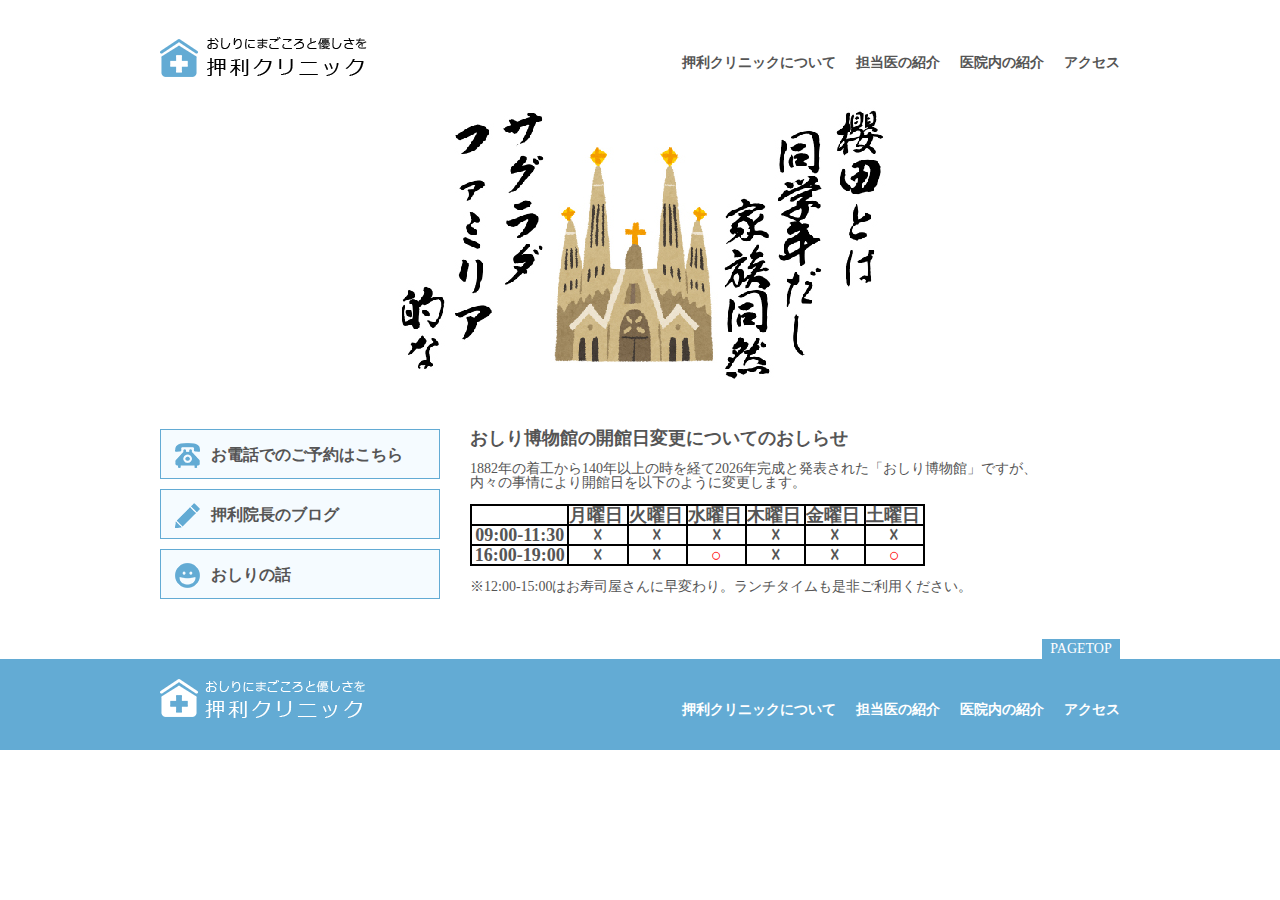
<file: museum.html>
<!DOCTYPE html>
<html lang="ja">
  <head>
    <meta charset="UTF-8" />
    <title>押利クリニック 丨 おしりにまごころと優しさを</title>
    <meta
      name="description"
      content="おしりにまごころと優しさをモットーに患者さんのおしりに寄り添った施術を。清潔感溢れるクリニックです。"
    />
    <meta name="keywords" content="押利クリニック,病院" />

    <link rel="stylesheet" href="style.css" type="text/css" media="screen" />
  </head>

  <body>
    <!-- #wrapper ここから -->
    <div id="wrapper">
      <!-- header ここから -->
      <header>
        <h1>
          <a href="index.html">
            <img
              src="images/logo.png"
              alt="おしりにまごころと優しさを 押利クリニック"
            />
          </a>
        </h1>

        <nav>
          <ul>
            <li><a href="about.html">押利クリニックについて</a></li>
            <li><a href="doctor.html">担当医の紹介</a></li>
            <li><a href="iinnai.html">医院内の紹介</a></li>
            <li><a href="access.html">アクセス</a></li>
            <div class="clearfix"></div>
          </ul>
        </nav>
        <div class="clearfix"></div>
      </header>
      <!-- header ここまで -->

      <!-- #mainimage ここから -->
      <div id="mainimage">
        <center><img src="images/sagurada.jpg" alt="サグラダ・ファミリア" /></center>
      </div>
      <!-- #mainimage ここまで -->

      <!-- #left ここから -->
      <div id="left">
        <ul>
          <li>
            <a id="icon_tel" href="denwa.html"
              >お電話でのご予約はこちら</a
            >
          </li>
          <li>
            <a id="icon_blog" href="blog.html">押利院長のブログ</a>
          </li>
          <li><a id="icon_voice" href="oshiristory.html">おしりの話</a></li>
        </ul>
      </div>
      <!-- #left ここまで -->

      <!-- #right ここから -->
      <div id="right">
        <h2>おしり博物館の開館日変更についてのおしらせ</h2>
        1882年の着工から140年以上の時を経て2026年完成と発表された「おしり博物館」ですが、<br>
        内々の事情により開館日を以下のように変更します。<br>
        <br>

        <table border="1">
            <tr>
              <th></th>
              <th>月曜日</th>
              <th>火曜日</th>
              <th>水曜日</th>
              <th>木曜日</th>
              <th>金曜日</th>
              <th>土曜日</th>
            </tr>
            <tr>
              <td>09:00-11:30</td>
              <td>☓</td>
              <td>☓</td>
              <td>☓</td>
              <td>☓</td>
              <td>☓</td>
              <td>☓</td>
        </tr>
            <tr>
              <td>16:00-19:00</td>
              <td>☓</td>
              <td>☓</td>
              <td><font color="red">○</font></td>
              <td>☓</td>
              <td>☓</td>
              <td><font color="red">○</font></td>
            </tr>
          </table>
<br>
※12:00-15:00はお寿司屋さんに早変わり。ランチタイムも是非ご利用ください。<br>
        </dl>
      </div>
      <!-- #right ここまで -->

      <div class="clearfix"></div>
    </div>
    <!-- #wrapper ここまで -->

    <!-- footer ここから -->
    <footer>
      <div id="footer_inner">
        <p id="pagetop">
          <a href="#">PAGETOP</a>
        </p>
        <p id="footer_logo">
          <a href="index.html">
            <img
              src="images/logo_footer.png"
              alt="おしりにまごころと優しさを 押利クリニック"
            />
          </a>
        </p>

        <ul>
          <li><a href="about.html">押利クリニックについて</a></li>
          <li><a href="doctor.html">担当医の紹介</a></li>
          <li><a href="iinnai.html">医院内の紹介</a></li>
          <li><a href="access.html">アクセス</a></li>
          <div class="clearfix"></div>
        </ul>

        <div class="clearfix"></div>
      </div>
    </footer>
    <!-- footer ここまで -->
  </body>
</html>
</file>
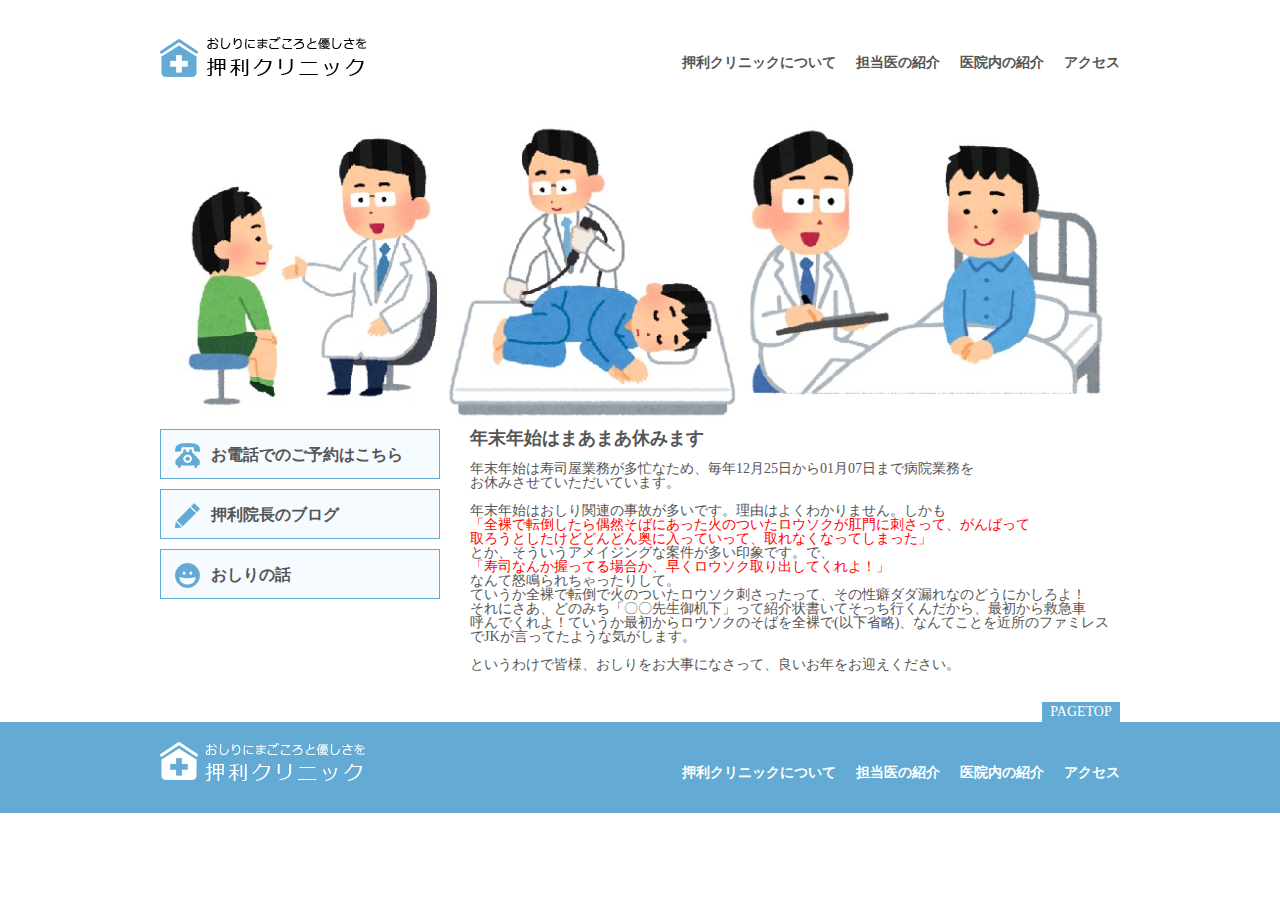
<file: nenmatsu.html>
<!DOCTYPE html>
<html lang="ja">
  <head>
    <meta charset="UTF-8" />
    <title>押利クリニック 丨 おしりにまごころと優しさを</title>
    <meta
      name="description"
      content="おしりにまごころと優しさをモットーに患者さんのおしりに寄り添った施術を。清潔感溢れるクリニックです。"
    />
    <meta name="keywords" content="押利クリニック,病院" />

    <link rel="stylesheet" href="style.css" type="text/css" media="screen" />
  </head>

  <body>
    <!-- #wrapper ここから -->
    <div id="wrapper">
      <!-- header ここから -->
      <header>
        <h1>
          <a href="index.html">
            <img
              src="images/logo.png"
              alt="おしりにまごころと優しさを 押利クリニック"
            />
          </a>
        </h1>

        <nav>
          <ul>
            <li><a href="about.html">押利クリニックについて</a></li>
            <li><a href="doctor.html">担当医の紹介</a></li>
            <li><a href="iinnai.html">医院内の紹介</a></li>
            <li><a href="access.html">アクセス</a></li>
            <div class="clearfix"></div>
          </ul>
        </nav>
        <div class="clearfix"></div>
      </header>
      <!-- header ここまで -->

      <!-- #mainimage ここから -->
      <div id="mainimage">
        <img src="images/mainimage.jpg" alt="メイン画像" />
      </div>
      <!-- #mainimage ここまで -->

      <!-- #left ここから -->
      <div id="left">
        <ul>
          <li>
            <a id="icon_tel" href="denwa.html">お電話でのご予約はこちら</a>
          </li>
          <li>
            <a id="icon_blog" href="blog.html">押利院長のブログ</a>
          </li>
          <li><a id="icon_voice" href="oshiristory.html">おしりの話</a></li>
        </ul>
      </div>
      <!-- #left ここまで -->

      <!-- #right ここから -->
      <div id="right">
        <h2>年末年始はまあまあ休みます</h2>
        年末年始は寿司屋業務が多忙なため、毎年12月25日から01月07日まで病院業務を<br />
        お休みさせていただいています。<br />
        <br />
        年末年始はおしり関連の事故が多いです。理由はよくわかりません。しかも<br />
        <font color="red"
          >「全裸で転倒したら偶然そばにあった火のついたロウソクが肛門に刺さって、がんばって<br />
          取ろうとしたけどどんどん奥に入っていって、取れなくなってしまった」<br
        /></font>
        とか、そういうアメイジングな案件が多い印象です。で、<br />
        <font color="red"
          >「寿司なんか握ってる場合か、早くロウソク取り出してくれよ！」<br
        /></font>
        なんて怒鳴られちゃったりして。<br />
        ていうか全裸で転倒で火のついたロウソク刺さったって、その性癖ダダ漏れなのどうにかしろよ！<br />
        それにさあ、どのみち「〇〇先生御机下」って紹介状書いてそっち行くんだから、最初から救急車<br />
        呼んでくれよ！ていうか最初からロウソクのそばを全裸で(以下省略)、なんてことを近所のファミレスでJKが言ってたような気がします。<br />
        <br />
        というわけで皆様、おしりをお大事になさって、良いお年をお迎えください。<br />
      </div>
      <!-- #right ここまで -->

      <div class="clearfix"></div>
    </div>
    <!-- #wrapper ここまで -->

    <!-- footer ここから -->
    <footer>
      <div id="footer_inner">
        <p id="pagetop">
          <a href="#">PAGETOP</a>
        </p>
        <p id="footer_logo">
          <a href="index.html">
            <img
              src="images/logo_footer.png"
              alt="おしりにまごころと優しさを 押利クリニック"
            />
          </a>
        </p>

        <ul>
          <li><a href="about.html">押利クリニックについて</a></li>
          <li><a href="doctor.html">担当医の紹介</a></li>
          <li><a href="iinnai.html">医院内の紹介</a></li>
          <li><a href="access.html">アクセス</a></li>
          <div class="clearfix"></div>
        </ul>

        <div class="clearfix"></div>
      </div>
    </footer>
    <!-- footer ここまで -->
  </body>
</html>
</file>
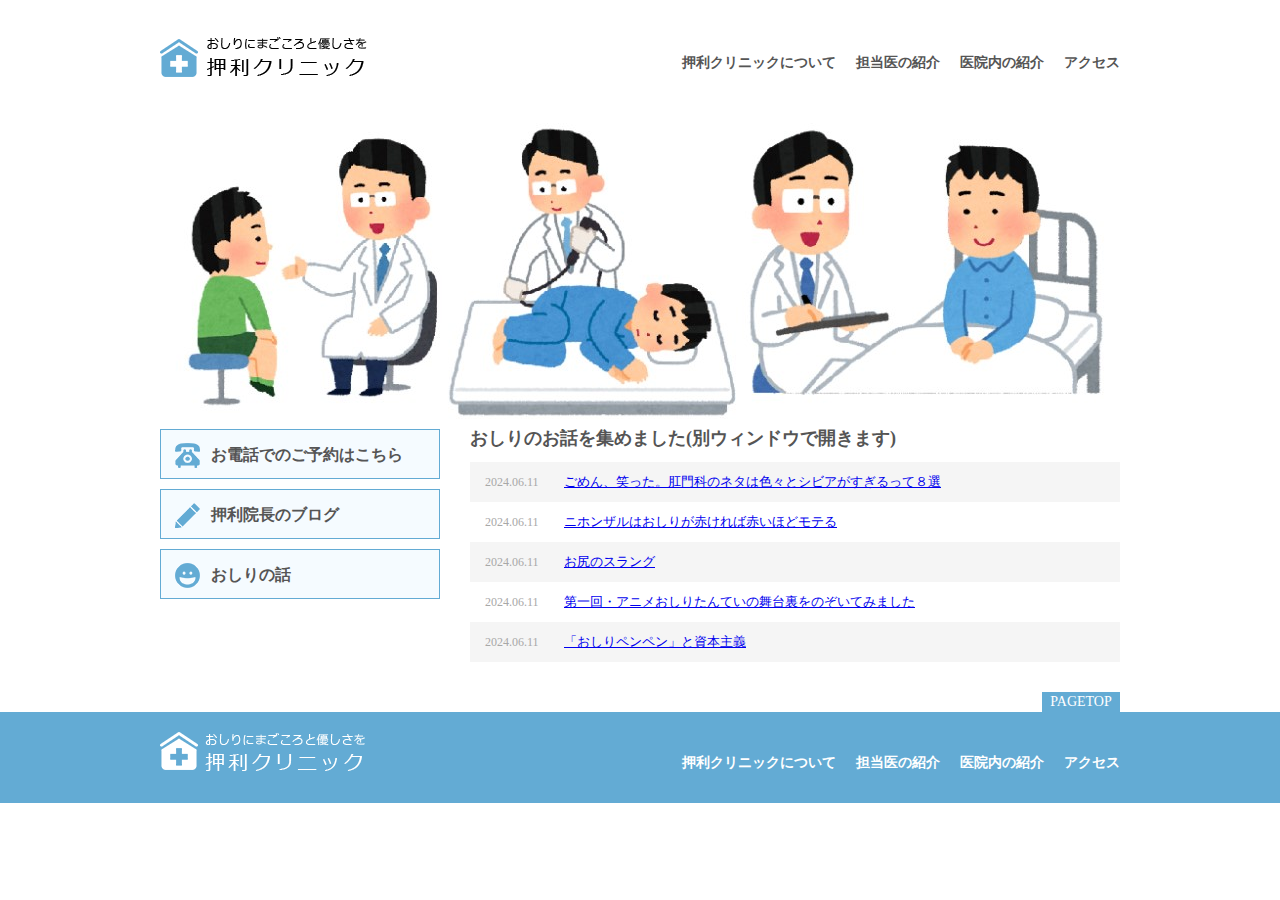
<file: oshiristory.html>
<!DOCTYPE html>
<html lang="ja">
  <head>
    <meta charset="UTF-8" />
    <title>押利クリニック 丨 おしりにまごころと優しさを</title>
    <meta
      name="description"
      content="おしりにまごころと優しさをモットーに患者さんのおしりに寄り添った施術を。清潔感溢れるクリニックです。"
    />
    <meta name="keywords" content="押利クリニック,病院" />

    <link rel="stylesheet" href="style.css" type="text/css" media="screen" />
  </head>

  <body>
    <!-- #wrapper ここから -->
    <div id="wrapper">
      <!-- header ここから -->
      <header>
        <h1>
          <a href="index.html"
            ><img
              src="images/logo.png"
              alt="おしりにまごころと優しさを 押利クリニック"
          /></a>
        </h1>

        <nav>
          <ul>
            <li><a href="about.html">押利クリニックについて</a></li>
            <li><a href="doctor.html">担当医の紹介</a></li>
            <li><a href="iinnai.html">医院内の紹介</a></li>
            <li><a href="access.html">アクセス</a></li>
            <div class="clearfix"></div>
          </ul>
        </nav>
        <div class="clearfix"></div>
      </header>
      <!-- header ここまで -->

      <!-- #mainimage ここから -->
      <div id="mainimage">
        <img src="images/mainimage.jpg" alt="メイン画像" />
      </div>
      <!-- #mainimage ここまで -->

      <!-- #left ここから -->
      <div id="left">
        <ul>
          <li>
            <a id="icon_tel" href="denwa.html">お電話でのご予約はこちら</a>
          </li>
          <li>
            <a id="icon_blog" href="blog.html">押利院長のブログ</a>
          </li>
          <li><a id="icon_voice" href="#">おしりの話</a></li>
        </ul>
      </div>
      <!-- #left ここまで -->

      <!-- #right ここから -->
      <div id="right">
        <h2>おしりのお話を集めました(別ウィンドウで開きます)</h2>
        <dl>
          <dt>2024.06.11</dt>
          <dd>
            <a href="https://corobuzz.com/archives/164911" target="_blank"
              >ごめん、笑った。肛門科のネタは色々とシビアがすぎるって８選</a
            >
          </dd>
          <dt>2024.06.11</dt>
          <dd>
            <a
              href="http://kaishinjuku.com/%E6%9C%AA%E5%88%86%E9%A1%9E/%E7%9A%86%E3%81%95%E3%82%93%E7%9F%A5%E3%81%A3%E3%81%A6%E3%81%BE%E3%81%97%E3%81%9F%EF%BC%9F%E7%94%9F%E3%81%8D%E7%89%A9%E3%81%AE%E8%B6%85%E3%81%8A%E3%82%82%E3%81%97%E3%82%8D%E3%81%84%E8%A9%B1%EF%BC%81-7/"
              target="_blank"
              >ニホンザルはおしりが赤ければ赤いほどモテる</a
            >
          </dd>
          <dt>2024.06.11</dt>
          <dd>
            <a
              href="https://kakuyomu.jp/works/16816410413938703547/episodes/16816410413938797333"
              target="_blank"
              >お尻のスラング</a
            >
          </dd>
          <dt>2024.06.11</dt>
          <dd>
            <a
              href="https://note.com/poplar_jidousho/n/n3b324c4d50c2"
              target="_blank"
              >第一回・アニメおしりたんていの舞台裏をのぞいてみました</a
            >
          </dd>
          <dt>2024.06.11</dt>
          <dd>
            <a
              href="https://x.com/rutifodatyzu/status/1009103042690494464"
              target="_blank"
              >「おしりペンペン」と資本主義</a
            >
          </dd>
          <div class="clearfix"></div>
        </dl>
      </div>
      <!-- #right ここまで -->

      <div class="clearfix"></div>
    </div>
    <!-- #wrapper ここまで -->

    <!-- footer ここから -->
    <footer>
      <div id="footer_inner">
        <p id="pagetop">
          <a href="index.html">PAGETOP</a>
        </p>
        <p id="footer_logo">
          <a href="index.html">
            <img
              src="images/logo_footer.png"
              alt="おしりにまごころと優しさを 押利クリニック"
            />
          </a>
        </p>

        <ul>
          <li><a href="about.html">押利クリニックについて</a></li>
          <li><a href="doctor.html">担当医の紹介</a></li>
          <li><a href="iinnai.html">医院内の紹介</a></li>
          <li><a href="access.html">アクセス</a></li>
          <div class="clearfix"></div>
        </ul>

        <div class="clearfix"></div>
      </div>
    </footer>
    <!-- footer ここまで -->
  </body>
</html>
</file>
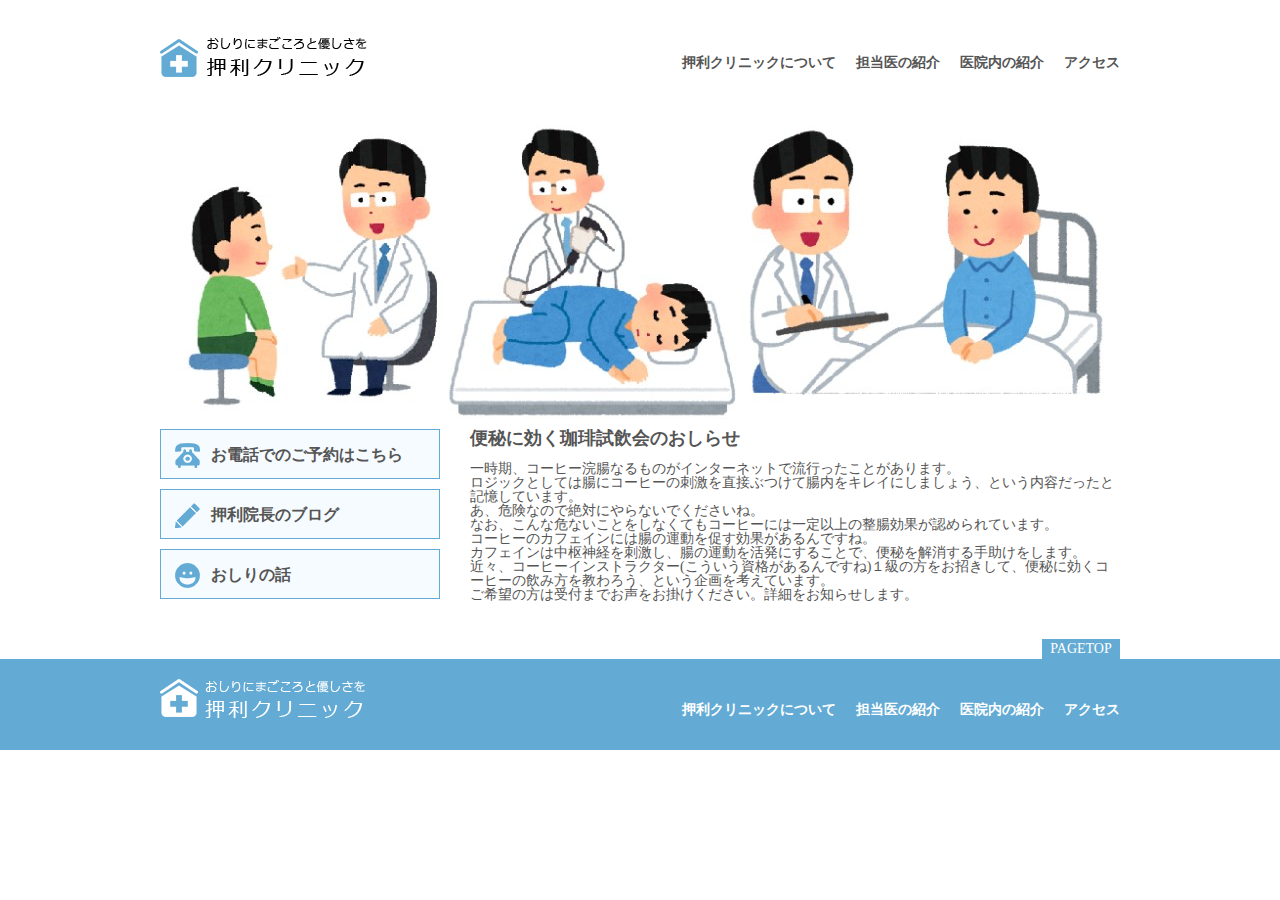
<file: shiin.html>
<!DOCTYPE html>
<html lang="ja">
  <head>
    <meta charset="UTF-8" />
    <title>押利クリニック 丨 おしりにまごころと優しさを</title>
    <meta
      name="description"
      content="おしりにまごころと優しさをモットーに患者さんのおしりに寄り添った施術を。清潔感溢れるクリニックです。"
    />
    <meta name="keywords" content="押利クリニック,病院" />

    <link rel="stylesheet" href="style.css" type="text/css" media="screen" />
  </head>

  <body>
    <!-- #wrapper ここから -->
    <div id="wrapper">
      <!-- header ここから -->
      <header>
        <h1>
          <a href="index.html">
            <img
              src="images/logo.png"
              alt="おしりにまごころと優しさを 押利クリニック"
            />
          </a>
        </h1>

        <nav>
          <ul>
            <li><a href="about.html">押利クリニックについて</a></li>
            <li><a href="doctor.html">担当医の紹介</a></li>
            <li><a href="iinnai.html">医院内の紹介</a></li>
            <li><a href="access.html">アクセス</a></li>
            <div class="clearfix"></div>
          </ul>
        </nav>
        <div class="clearfix"></div>
      </header>
      <!-- header ここまで -->

      <!-- #mainimage ここから -->
      <div id="mainimage">
        <img src="images/mainimage.jpg" alt="メイン画像" />
      </div>
      <!-- #mainimage ここまで -->

      <!-- #left ここから -->
      <div id="left">
        <ul>
          <li>
            <a id="icon_tel" href="denwa.html">お電話でのご予約はこちら</a>
          </li>
          <li>
            <a id="icon_blog" href="blog.html">押利院長のブログ</a>
          </li>
          <li><a id="icon_voice" href="oshiristory.html">おしりの話</a></li>
        </ul>
      </div>
      <!-- #left ここまで -->

      <!-- #right ここから -->
      <div id="right">
        <h2>便秘に効く珈琲試飲会のおしらせ</h2>
        <p>
          一時期、コーヒー浣腸なるものがインターネットで流行ったことがあります。<br />
          ロジックとしては腸にコーヒーの刺激を直接ぶつけて腸内をキレイにしましょう、という内容だったと記憶しています。<br />
          あ、危険なので絶対にやらないでくださいね。<br />
          なお、こんな危ないことをしなくてもコーヒーには一定以上の整腸効果が認められています。<br />
          コーヒーのカフェインには腸の運動を促す効果があるんですね。<br />
          カフェインは中枢神経を刺激し、腸の運動を活発にすることで、便秘を解消する手助けをします。<br />
          近々、コーヒーインストラクター(こういう資格があるんですね)１級の方をお招きして、便秘に効くコーヒーの飲み方を教わろう、という企画を考えています。<br />
          ご希望の方は受付までお声をお掛けください。詳細をお知らせします。
        </p>
      </div>
      <!-- #right ここまで -->

      <div class="clearfix"></div>
    </div>
    <!-- #wrapper ここまで -->

    <!-- footer ここから -->
    <footer>
      <div id="footer_inner">
        <p id="pagetop">
          <a href="#">PAGETOP</a>
        </p>
        <p id="footer_logo">
          <a href="index.html">
            <img
              src="images/logo_footer.png"
              alt="おしりにまごころと優しさを 押利クリニック"
            />
          </a>
        </p>

        <ul>
          <li><a href="about.html">押利クリニックについて</a></li>
          <li><a href="doctor.html">担当医の紹介</a></li>
          <li><a href="iinnai.html">医院内の紹介</a></li>
          <li><a href="access.html">アクセス</a></li>
          <div class="clearfix"></div>
        </ul>

        <div class="clearfix"></div>
      </div>
    </footer>
    <!-- footer ここまで -->
  </body>
</html>
</file>
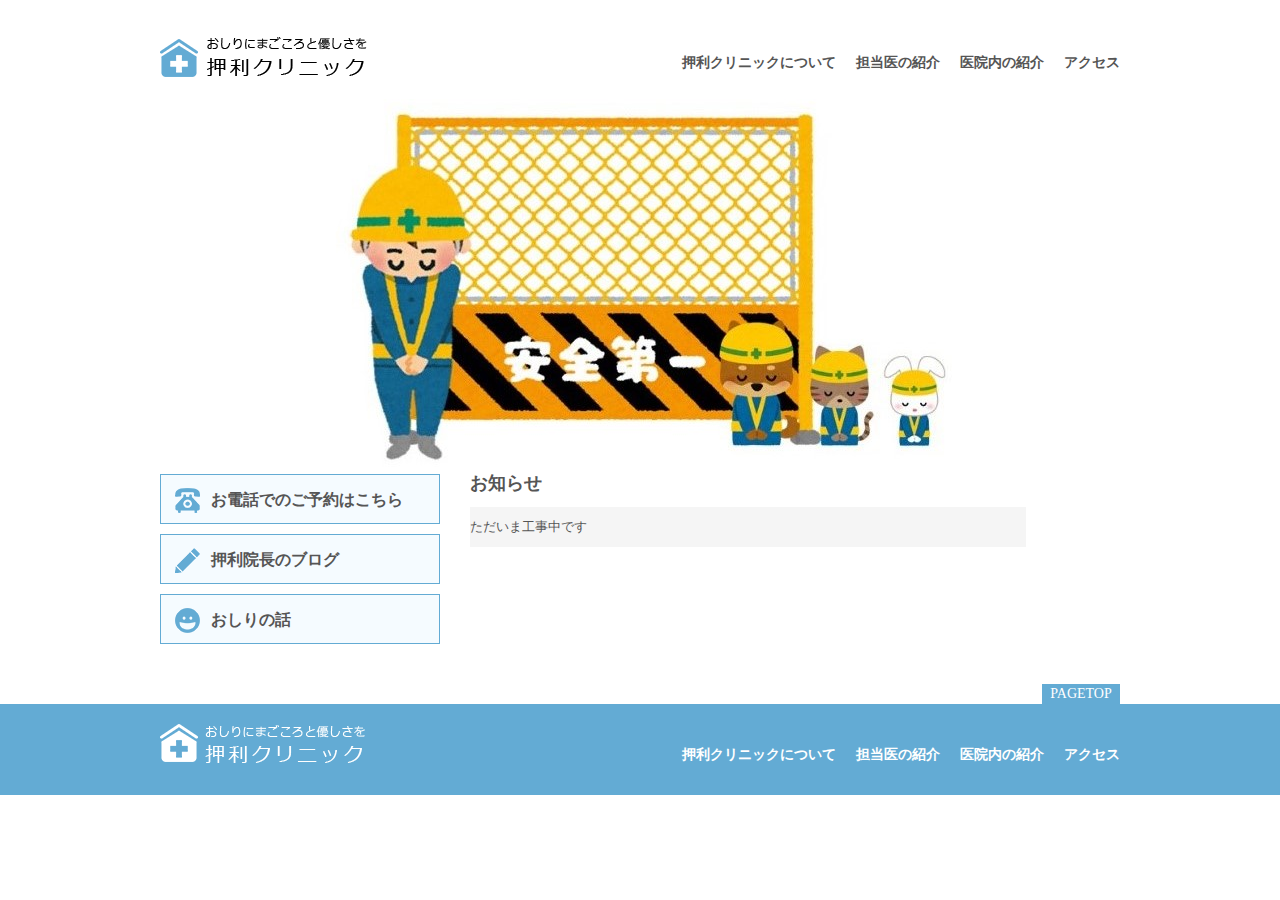
<file: underconstruction.html>
<!DOCTYPE html>
<html lang="ja">
  <head>
    <meta charset="UTF-8" />
    <title>押利クリニック 丨 おしりにまごころと優しさを</title>
    <meta
      name="description"
      content="おしりにまごころと優しさをモットーに患者さんのおしりに寄り添った施術を。清潔感溢れるクリニックです。"
    />
    <meta name="keywords" content="押利クリニック,病院" />

    <link rel="stylesheet" href="style.css" type="text/css" media="screen" />
  </head>

  <body>
    <!-- #wrapper ここから -->
    <div id="wrapper">
      <!-- header ここから -->
      <header>
        <h1>
          <a href="index.html">
            <img
              src="images/logo.png"
              alt="おしりにまごころと優しさを 押利クリニック"
            />
          </a>
        </h1>

        <nav>
          <ul>
            <li><a href="about.html">押利クリニックについて</a></li>
            <li><a href="doctor.html">担当医の紹介</a></li>
            <li><a href="iinnai.html">医院内の紹介</a></li>
            <li><a href="access.html">アクセス</a></li>
            <div class="clearfix"></div>
          </ul>
        </nav>
        <div class="clearfix"></div>
      </header>
      <!-- header ここまで -->

      <!-- #underconstruction ここから -->
      <div id="underconstruction">
        <img src="images/underconstruction.jpg" alt="メイン画像" />
      </div>
      <!-- #underconstruction ここまで -->

      <!-- #left ここから -->
      <div id="left">
        <ul>
          <li>
            <a id="icon_tel" href="denwa.html">お電話でのご予約はこちら</a>
          </li>
          <li><a id="icon_blog" href="blog.html">押利院長のブログ</a></li>
          <li><a id="icon_voice" href="oshiristory.html">おしりの話</a></li>
        </ul>
      </div>
      <!-- #left ここまで -->

      <!-- #right ここから -->
      <div id="right">
        <h2>お知らせ</h2>
        <dl>
          <dt></dt>
          <dd>ただいま工事中です</dd>
          <div class="clearfix"></div>
        </dl>
      </div>
      <!-- #right ここまで -->

      <div class="clearfix"></div>
    </div>
    <!-- #wrapper ここまで -->

    <!-- footer ここから -->
    <footer>
      <div id="footer_inner">
        <p id="pagetop">
          <a href="#">PAGETOP</a>
        </p>
        <p id="footer_logo">
          <a href="index.html">
            <img
              src="images/logo_footer.png"
              alt="おしりにまごころと優しさを 押利クリニック"
            />
          </a>
        </p>

        <ul>
          <li><a href="about.html">押利クリニックについて</a></li>
          <li><a href="doctor.html">担当医の紹介</a></li>
          <li><a href="iinnai.html">医院内の紹介</a></li>
          <li><a href="access.html">アクセス</a></li>
          <div class="clearfix"></div>
        </ul>

        <div class="clearfix"></div>
      </div>
    </footer>
    <!-- footer ここまで -->
  </body>
</html>
</file>
<file: style.css>
@charset "utf-8";

/* ========================================
    リセットcss
========================================= */
html,
body,
div,
span,
applet,
object,
iframe,
h1,
h2,
h3,
h4,
h5,
h6,
p,
blockquote,
pre,
a,
abbr,
acronym,
address,
big,
cite,
code,
del,
dfn,
em,
img,
ins,
kbd,
q,
s,
samp,
small,
strike,
strong,
sub,
sup,
tt,
var,
b,
u,
i,
center,
dl,
dt,
dd,
ol,
ul,
li,
fieldset,
form,
label,
legend,
table,
caption,
tbody,
tfoot,
thead,
tr,
th,
td,
article,
aside,
canvas,
details,
embed,
figure,
figcaption,
footer,
header,
hgroup,
menu,
nav,
output,
ruby,
section,
summary,
time,
mark,
audio,
video {
  margin: 0;
  padding: 0;
  border: 0;
  font-style: normal;
  font-weight: normal;
  font-size: 100%;
  vertical-align: baseline;
}
article,
aside,
details,
figcaption,
figure,
footer,
header,
hgroup,
menu,
nav,
section {
  display: block;
}
html {
  overflow-y: scroll;
}
blockquote,
q {
  quotes: none;
}
blockquote:before,
blockquote:after,
q:before,
q:after {
  content: "";
  content: none;
}
input,
textarea {
  margin: 0;
  padding: 0;
}
ol,
ul {
  list-style: none;
}
table {
  border-collapse: collapse;
  border-spacing: 0;
}
caption,
th {
  text-align: left;
}
a:focus {
  outline: none;
}

/* ========================================
	フロートの解除
========================================= */

.clearfix:after {
  content: ".";
  display: block;
  height: 0;
  clear: both;
  visibility: hidden;
}

/* ========================================
	全体設計
========================================= */
body {
  color: #555;
  font-size: 14px;
  line-height: 1;
  font-family: "メイリオ", Meiryo;
  background-color: #fff;
  -webkit-font-smoothing: antialiased;
  -moz-osx-font-smoothing: grayscale;
}
/* ========================================
    ラッパー
========================================= */
div#wrapper {
  width: 960px;
  height: auto;
  margin: 0 auto;
}

/* ========================================
    ヘッダー
========================================= */
header {
  width: 960px;
  height: 99px;
}

header h1 {
  width: 213px;
  height: 39px;
  margin-top: 30px;
  float: left;
}

nav {
  float: right;
  margin-top: 56px;
}

nav ul li {
  float: left;
  margin-left: 20px;
}

nav ul li a {
  color: #555555;
  text-decoration: none;
  font-size: 14px;
  font-weight: bold;
}

/* ========================================
    メイン画像
========================================= */
div#mainimage {
  width: 960px;
  height: 300px;
  margin-bottom: 30px;
}

/* ========================================
    レフト
========================================= */
div#left {
  width: 280px;
  height: auto;
  float: left;
  margin-right: 30px;
}

div#left ul li {
  width: 278px;
  height: 48px;
  background-color: #f5fbff;
  margin-bottom: 10px;
  border: 1px solid #63abd4;
}

div#left ul li a {
  font-size: 16px;
  font-weight: bold;
  color: #555555;
  text-decoration: none;
  line-height: 50px;
  padding-left: 50px;
  display: block;
}

a#icon_tel {
  background: url(images/icon_tel.png) no-repeat 14px center;
}

a#icon_blog {
  background: url(images/icon_blog.png) no-repeat 14px center;
}

a#icon_voice {
  background: url(images/icon_voice.png) no-repeat 14px center;
}

/* ========================================
    ライト
========================================= */

table {
  text-align: center;
}

div#right {
  width: 650px;
  height: auto;
  float: left;
}

div#right h2 {
  font-size: 18px;
  font-weight: bold;
  color: #555555;
  margin-bottom: 15px;
}

div#right dt {
  font-size: 12px;
  color: #a8a8a8;
  float: left;
  width: 79px;
  line-height: 40px;
  padding-left: 15px;
}

div#right dd {
  font-size: 13px;
  color: #555555;
  float: left;
  width: 556px;
  line-height: 40px;
}

div#right dt:nth-of-type(odd),
div#right dd:nth-of-type(odd) {
  background-color: #f5f5f5;
}

div.clearfix {
  clear: both;
}

table,
table th,
table td {
  font-size: 18px;
  font-weight: bold;
  border: 2px solid black;
  border-collapse: collapse;
}

table {
  width: 70%;
}

/* ========================================
    フッター
========================================= */
footer {
  width: 100%;
  height: auto;
  background-color: #63abd4;
  margin-top: 50px;
}

div#footer_inner {
  width: 960px;
  margin: 0 auto;
  position: relative;
  padding: 20px 0;
}

p#pagetop a {
  width: 78px;
  height: 20px;
  background-color: #63abd4;
  text-align: center;
  color: white;
  display: block;
  text-decoration: none;
  line-height: 20px;
  position: absolute;
  top: -20px;
  right: 0;
}

p#footer_logo {
  float: left;
}

footer ul {
  float: right;
  margin-top: 24px;
}

footer ul li {
  float: left;
  margin-left: 20px;
}

footer ul li a {
  color: white;
  font-size: 14px;
  font-weight: bold;
  text-decoration: none;
}
</file>
